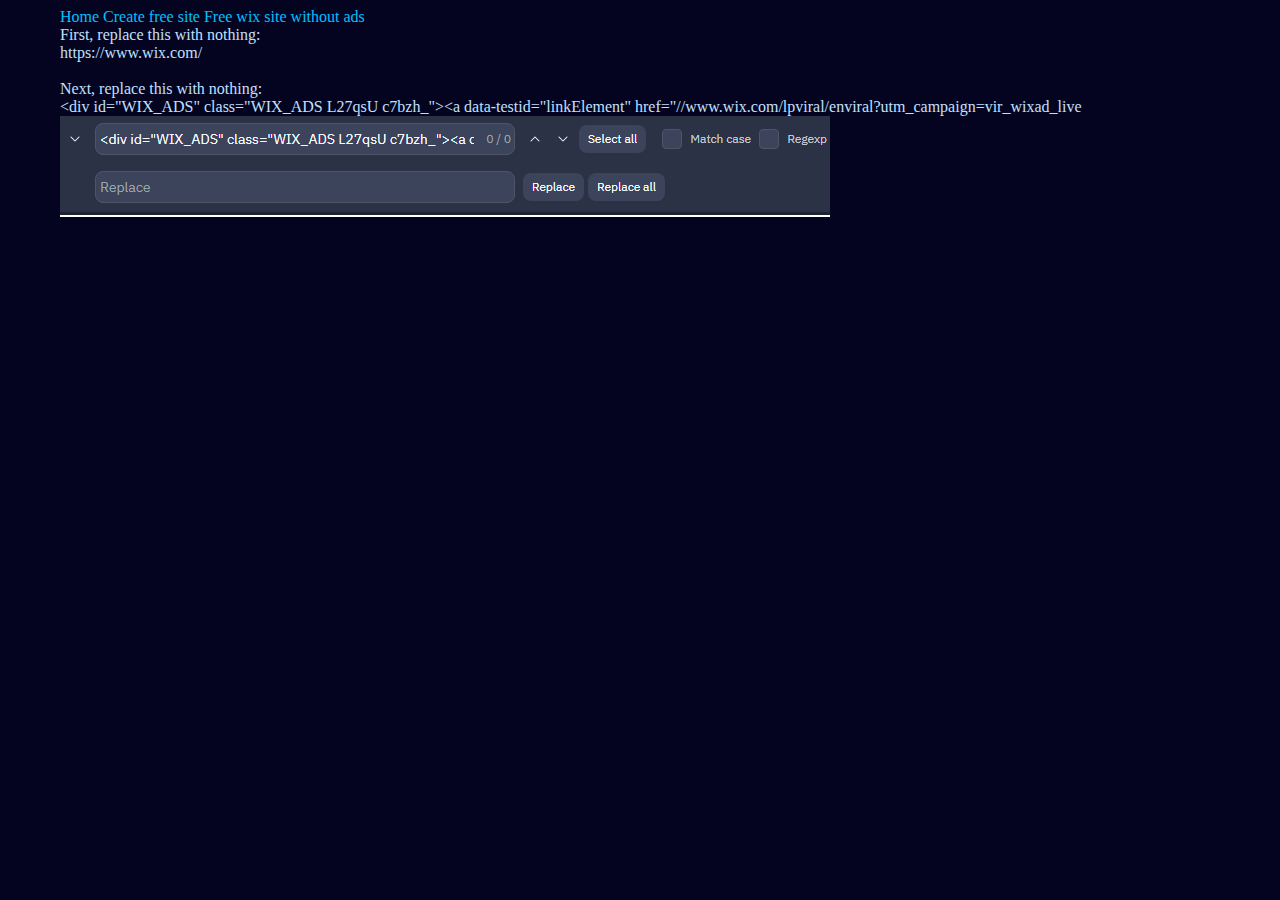
<file: remove_ads.html>
<!DOCTYPE html>
<html>
<head>
  <title>Ad removal instructions</title>
  <meta charset="utf-8">
  <link href="style.css" rel="stylesheet" type="text/css" />
</head>
<body>
  <nav>
    <a href="index.html">Home</a>
    <a href="free-site.html">Create free site</a>
    <a href="wixforfree.html">Free wix site without ads</a>
    <link rel="icon" sizes="192x192" href="/louis.ico">
  </nav>
  First, replace this with nothing:<br>
   https://www.wix.com/
  <br>
  <br>
  Next, replace this with nothing:<br>
  &lt;div id="WIX_ADS" class="WIX_ADS L27qsU c7bzh_"&gt;&lt;a data-testid="linkElement" href="//www.wix.com/lpviral/enviral?utm_campaign=vir_wixad_live
  <br>
  <img src="remove_ads.png" alt="How to remove wix ads">
</body>
</file>
<file: style.css>
html, body {
  height: 90%;
  width: 90%;
  background-color: rgb(4, 4, 32);
  color: rgb(192, 224, 255);
  margin-left: 30px;
  font-family: Trebuchet MS, Tahoma
}
h1{
  text-align: center;
  color: rgb(192, 224, 255);
  margin-left: 0px;
}


/*custom link colours*/

a:link {
  color: rgb(0,192,255);
  text-decoration: none;
}
a:visited {
  color: rgb(32,160,255);
  text-decoration: none;
}
a:hover {
  color: red;
  text-decoration: underline;
}
a:active {
  color: rgb(0,192,255);
  text-decoration: underline;
}
</file>
